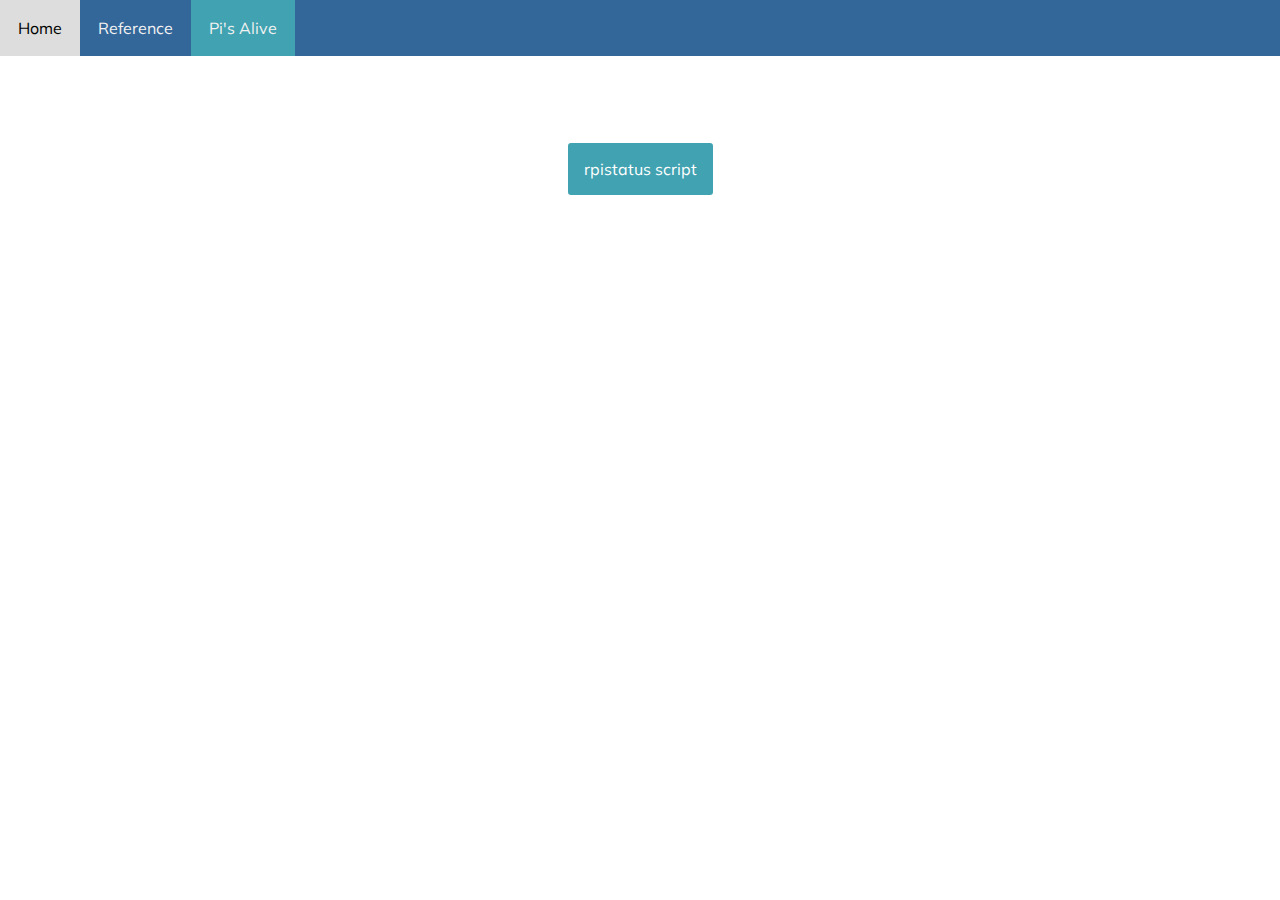
<file: rpistatus.html>
<!DOCTYPE html>
<html>

<head>
    <meta charset="utf-8">
    <meta name="viewport" content="width=device-width, initial-scale=1">
    <title>Pi's Alive</title>
    <link href="index.css" rel="stylesheet" type="text/css" />
    <link rel="icon" 
      type="png" 
      href="https://katiehsieh.github.io/images/musicnote.png">
</head>

<body class="background">
  
  <!-- top navigation bar -->
    <div class="topnav">
      <div class="atopnav">
        <a href="index.html">Home</a>
        <a href="reference.html">Reference</a>
        <a class="active" href="rpistatus.html">Pi's Alive</a>
      </div>
    </div>

<div class="content">
  <h1>Pi's Alive</h1>
  
  <div class="button">
  <p><a href="/cgi-bin/student3/rpistatus.cgi" target="_blank">rpistatus script</a></p>
  </div>

</div>

</body>
</html>
</file>
<file: index.css>
@import url('https://fonts.googleapis.com/css?family=Muli|Quicksand|Roboto+Mono');

body {
  font-family: Muli;
  margin: 0;
  min-width: 480px;
}

h1 {
  font-family: Quicksand;
  text-align: center;
  color: white;
}

p {
  font-size: 18;
  text-align: center;
  color: white;
}

/* Style the top navigation bar */
.topnav {
    width: 100%;
    overflow: hidden;
    background-color: #336699;
    position: fixed;
    z-index: 10;
    top: 0;
}

/* Style the topnav links */
.atopnav a {
    float: left;
    display: block;
    color: #f2f2f2;
    text-align: center;
    padding: 18px 18px;
    text-decoration: none;
}

/* Change color on hover */
.atopnav a:hover:not(.active) {
    background-color: #ddd;
    color: black;
}

/* indicate active page on nav */
.active {
    background-color: #41A2B1;
}

/* raspberry icon */
.image {
    width: 25px;
    height: 25px;
    margin: 15px;
    float: left;
}

/* home page background */
.background {
    background: url("http://katiehsieh.github.io/images/rpibackground.png") no-repeat center center fixed;
    -webkit-background-size: cover;
    -moz-background-size: cover;
    -o-background-size: cover;
    background-size: cover;
}

/* home page content */
.content {
    padding-top: 50px;
    padding-bottom: 50px;
    margin: auto;
    height: 100%;
    max-width: 1200px;
}


/*Table formatting*/
table, th, td {
  border: 1px solid black;
  border-collapse: collapse;
  text-align: center;
  padding: 10px;
}

table {
  width: 75%;
  background-color: rgb(255,255,255);
  background-color: rgba(255,255,255,0.75);
  margin: auto;
}
  
th {
  color: white;
  background-color: #358DAD;
  text-align: center;
  margin: auto;
}

#mono {
  font-family: Roboto Mono;
}

.button {
    position: relative;
    text-align: left;
    width: 100%;
}

.button a {
    background: #41A2B1;
    border: 2px solid #41A2B1;
    border-radius: 3px;
    color: white;
    display: inline-block;
    margin: 10px;
    padding: 14px;
    text-decoration: none;
}

.button a:hover {
    background: white;
    border: 2px solid #41A2B1;
    color: #41A2B1;
}

/* Profile Pics */
.picture {
  transform: rotate(90deg);
  width: 200px;
  padding: 25px;
  display: block;
  margin-left: auto;
  margin-right: auto;
}
</file>
